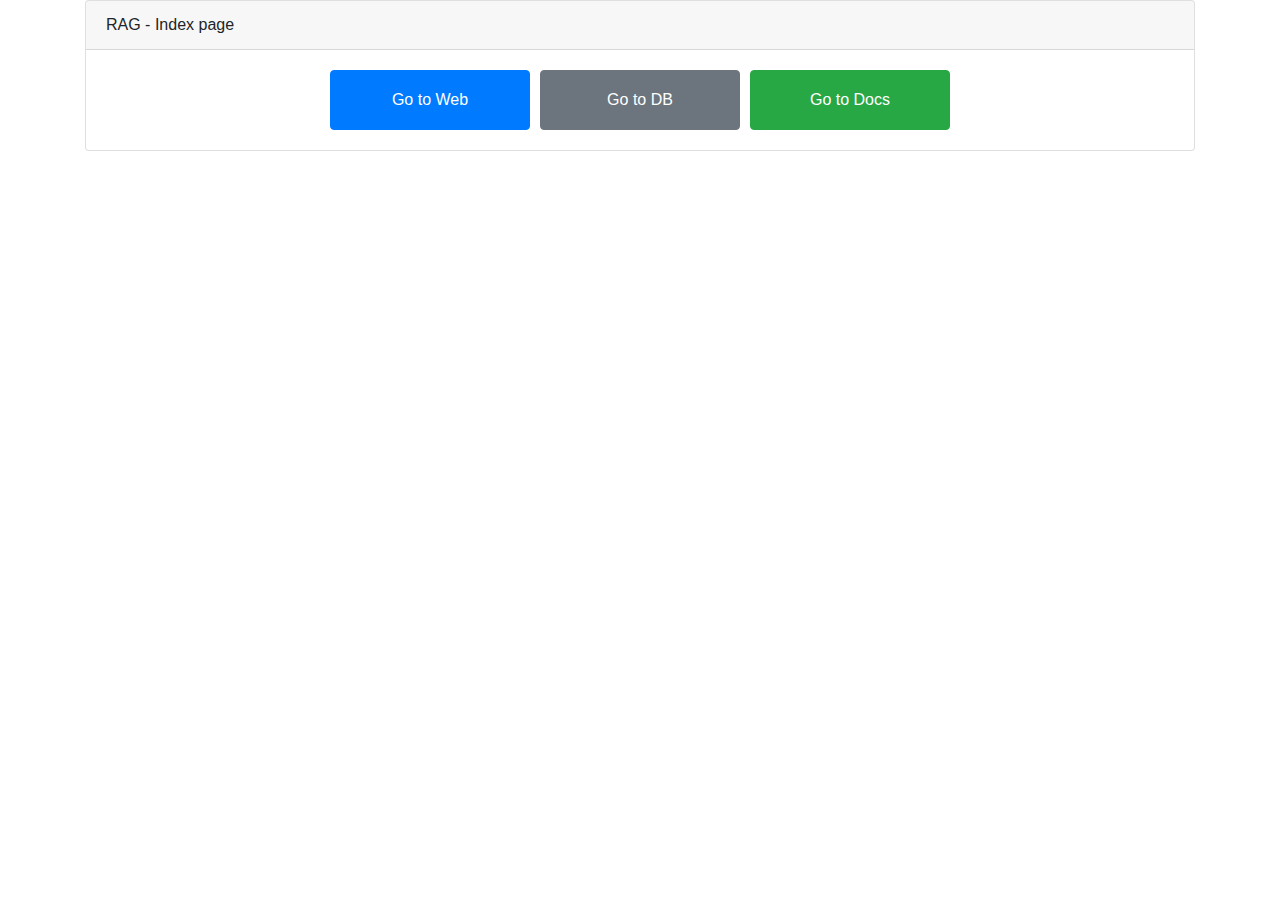
<file: static/index.html>
<!DOCTYPE html>
<html lang="en">
<head>
    <meta charset="UTF-8">
    <meta name="viewport" content="width=device-width, initial-scale=1.0">
    <title>RAG Test page</title>
    <!-- Bootstrap CSS -->
    <link href="https://stackpath.bootstrapcdn.com/bootstrap/4.5.2/css/bootstrap.min.css" rel="stylesheet">
    <style>
        .button-group {
            display: flex;
            justify-content: center;
            gap: 10px;
        }
        .btn {
            width: 200px;
            height: 60px;
        }
    </style>
</head>
<body>
<!-- Your content here -->
<div class="container">
    <div class="row">
        <div class="col-12">
            <div class="card">
                <div class="card-header">
                    RAG - Index page
                </div>
                <div class="card-body">
                    <div class="button-group">
                        <button class="btn btn-primary" onclick="window.location.href='web-query'">Go to Web</button>
                        <button class="btn btn-secondary" onclick="window.location.href='db-query'">Go to DB</button>
                        <button class="btn btn-success" onclick="window.location.href='docs-query'">Go to Docs</button>
                    </div>
                </div>
            </div>
        </div>
    </div>
</div>

<!-- Bootstrap JS, Popper.js, and jQuery -->
<script src="https://code.jquery.com/jquery-3.5.1.slim.min.js"></script>
<script src="https://cdn.jsdelivr.net/npm/@popperjs/core@2.9.2/dist/umd/popper.min.js"></script>
<script src="https://stackpath.bootstrapcdn.com/bootstrap/4.5.2/js/bootstrap.min.js"></script>

</body>
</html>
</file>
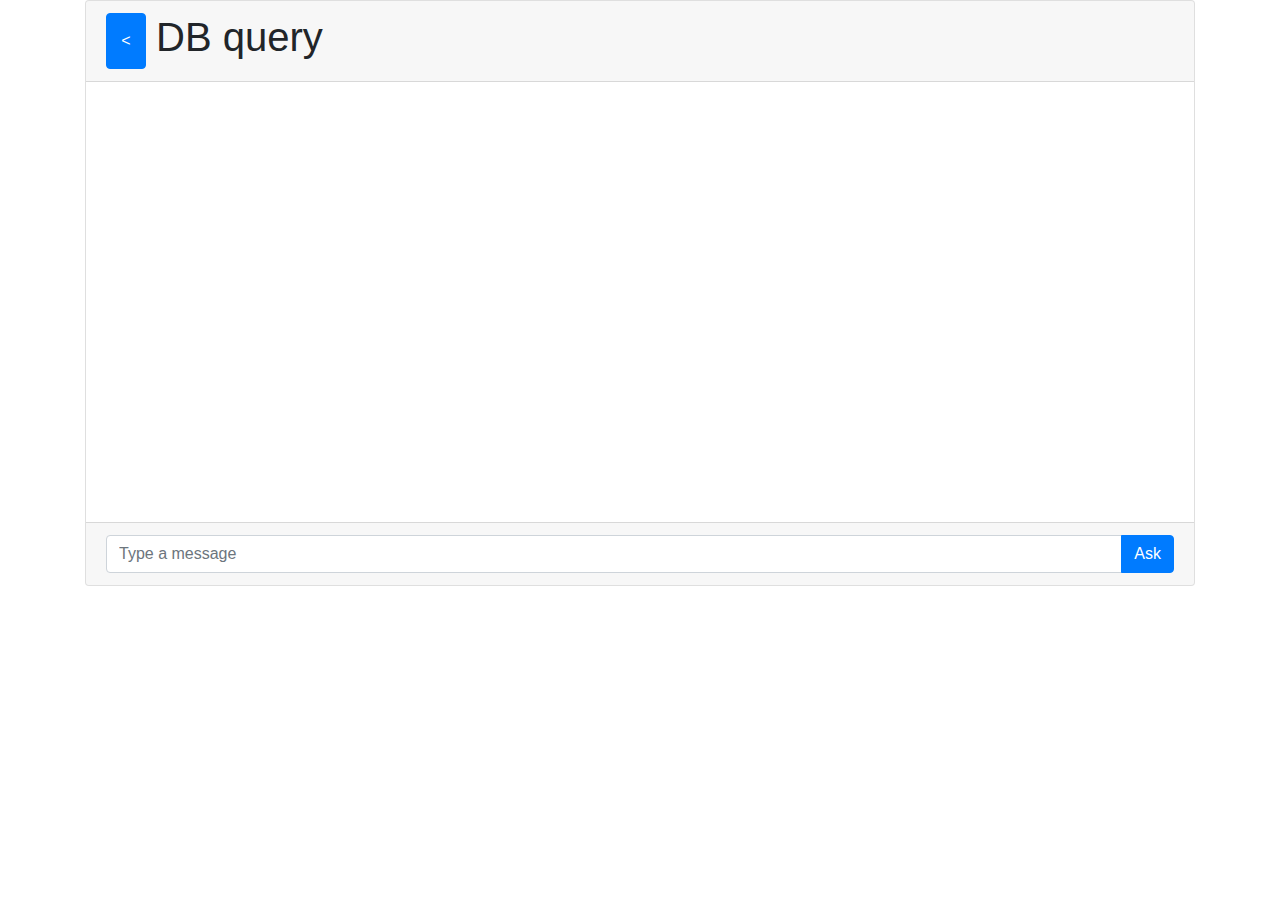
<file: static/db.html>
<!DOCTYPE html>
<html lang="en">
<head>
    <meta charset="UTF-8">
    <meta name="viewport" content="width=device-width, initial-scale=1.0">
    <title>RAG Test page</title>
    <!-- Bootstrap CSS -->
    <link href="https://stackpath.bootstrapcdn.com/bootstrap/4.5.2/css/bootstrap.min.css" rel="stylesheet">
    <style>
        .spinner-border {
            display: none;
        }

        .ai_message {
            background-color: azure;
        }

        #home-btn-group {
            display: flex;
            justify-content: start;
            gap: 10px;
        }

        .card-header {
            display: flex;
            justify-content: start;
            gap: 10px;
        }

        #home-btn {
            width: 40px;
            height: 100%;
        }
    </style>
</head>
<body>
<!-- Your content here -->
<div class="container">
    <div class="row">
        <div class="col-12">
            <div class="card">
                <div class="card-header">
                    <div class="button-group" id="home-btn-group">
                        <button class="btn btn-primary"
                                onclick="window.location.href='/'"
                                id="home-btn"><
                        </button>
                    </div>
                    <h1>DB query</h1>
                </div>
                <div class="card-body">
                    <div class="chat-box" style="height: 400px; overflow-y: scroll;">

                    </div>
                </div>
                <div class="card-footer">
                    <div class="spinner-border text-primary" role="status" id="loading-spinner">
                        <span class="sr-only">Loading...</span>
                    </div>
                    <form id="chat-form">
                        <div class="input-group">
                            <input type="text"
                                   class="form-control"
                                   placeholder="Type a message"
                                   aria-label="Type a message"
                                   autocomplete="off"
                                   id="question_input">
                            <div class="input-group-append">
                                <button class="btn btn-primary" type="submit">Ask</button>
                            </div>
                        </div>
                    </form>
                </div>
            </div>
        </div>
    </div>
</div>

<!-- Bootstrap JS, Popper.js, and jQuery -->
<script src="https://code.jquery.com/jquery-3.5.1.slim.min.js"></script>
<script src="https://cdn.jsdelivr.net/npm/@popperjs/core@2.9.2/dist/umd/popper.min.js"></script>
<script src="https://stackpath.bootstrapcdn.com/bootstrap/4.5.2/js/bootstrap.min.js"></script>

<!--Custom js -->
<script>
    function createResponse(actor, message) {
        const chatBox = document.querySelector('.chat-box');
        const newMessage = document.createElement('div');

        newMessage.classList.add(actor.toLowerCase() + '_message');
        newMessage.innerHTML = `<strong>${actor}:</strong> ${message}`;

        chatBox.appendChild(newMessage);
        chatBox.scrollTop = chatBox.scrollHeight; // Scroll to the bottom
    }

    document.getElementById('chat-form').addEventListener('submit', function (event) {
        event.preventDefault(); // Prevent the default form submission

        const spinner = document.getElementById('loading-spinner');
        const message = document.getElementById('question_input').value;

        createResponse("You", message);
        spinner.style.display = 'inline-block'; // Show the spinner


        fetch('http://localhost:8000/query/db', {
            method: 'POST',
            headers: {
                'Content-Type': 'application/json'
            },
            body: JSON.stringify({"question_text": message})
        })
            .then(response => response.json())
            .then(data => {
                console.log('Received response (200)');

                createResponse("AI", data.response);
            })
            .catch((error) => {
                console.error('Error:', error);
            })
            .finally(() => {
                spinner.style.display = 'none'; // Hide the spinner
            });

        document.getElementById('question_input').value = ''; // Clear the input field
    });
</script>
</body>
</html>
</file>
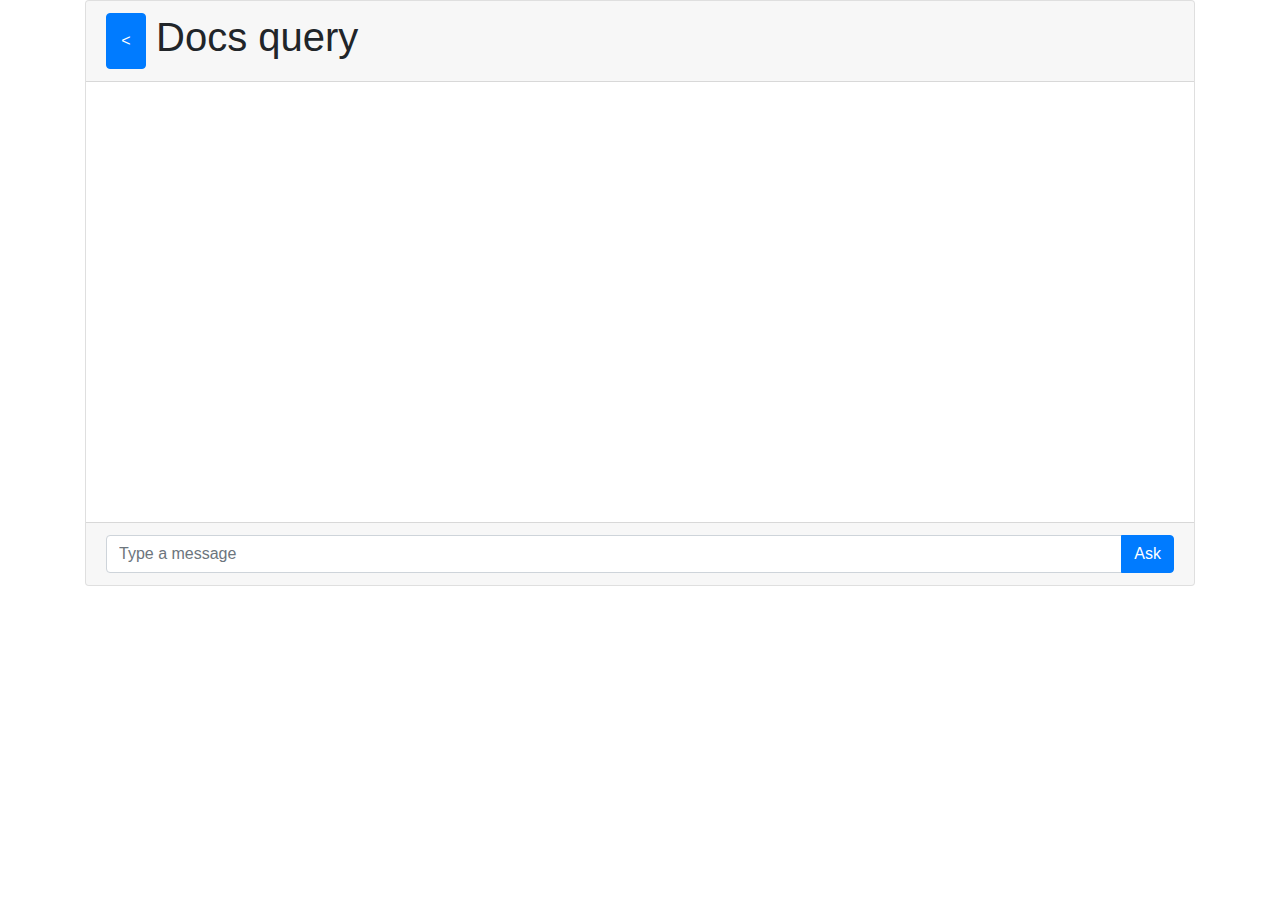
<file: static/docs.html>
<!DOCTYPE html>
<html lang="en">
<head>
    <meta charset="UTF-8">
    <meta name="viewport" content="width=device-width, initial-scale=1.0">
    <title>RAG Test page</title>
    <!-- Bootstrap CSS -->
    <link href="https://stackpath.bootstrapcdn.com/bootstrap/4.5.2/css/bootstrap.min.css" rel="stylesheet">
    <style>
        .spinner-border {
            display: none;
        }

        .ai_message {
            background-color: azure;
        }

        #home-btn-group {
            display: flex;
            justify-content: start;
            gap: 10px;
        }

        .card-header {
            display: flex;
            justify-content: start;
            gap: 10px;
        }

        #home-btn {
            width: 40px;
            height: 100%;
        }
    </style>
</head>
<body>
<!-- Your content here -->
<div class="container">
    <div class="row">
        <div class="col-12">
            <div class="card">
                <div class="card-header">
                    <div class="button-group" id="home-btn-group">
                        <button class="btn btn-primary"
                                onclick="window.location.href='/'"
                                id="home-btn"><
                        </button>
                    </div>
                    <h1>Docs query</h1>
                </div>
                <div class="card-body">
                    <div class="chat-box" style="height: 400px; overflow-y: scroll;">

                    </div>
                </div>
                <div class="card-footer">
                    <div class="spinner-border text-primary" role="status" id="loading-spinner">
                        <span class="sr-only">Loading...</span>
                    </div>
                    <form id="chat-form">
                        <div class="input-group">
                            <input type="text"
                                   class="form-control"
                                   placeholder="Type a message"
                                   aria-label="Type a message"
                                   autocomplete="off"
                                   id="question_input">
                            <div class="input-group-append">
                                <button class="btn btn-primary" type="submit">Ask</button>
                            </div>
                        </div>
                    </form>
                </div>
            </div>
        </div>
    </div>
</div>

<!-- Bootstrap JS, Popper.js, and jQuery -->
<script src="https://code.jquery.com/jquery-3.5.1.slim.min.js"></script>
<script src="https://cdn.jsdelivr.net/npm/@popperjs/core@2.9.2/dist/umd/popper.min.js"></script>
<script src="https://stackpath.bootstrapcdn.com/bootstrap/4.5.2/js/bootstrap.min.js"></script>

<!--Custom js -->
<script>
    function createResponse(actor, message) {
        const chatBox = document.querySelector('.chat-box');
        const newMessage = document.createElement('div');

        newMessage.classList.add(actor.toLowerCase() + '_message');
        newMessage.innerHTML = `<strong>${actor}:</strong> ${message}`;

        chatBox.appendChild(newMessage);
        chatBox.scrollTop = chatBox.scrollHeight; // Scroll to the bottom
    }

    document.getElementById('chat-form').addEventListener('submit', function (event) {
        event.preventDefault(); // Prevent the default form submission

        const spinner = document.getElementById('loading-spinner');
        const message = document.getElementById('question_input').value;

        createResponse("You", message);
        spinner.style.display = 'inline-block'; // Show the spinner


        fetch('http://localhost:8000/query/docs', {
            method: 'POST',
            headers: {
                'Content-Type': 'application/json'
            },
            body: JSON.stringify({"question_text": message})
        })
            .then(response => response.json())
            .then(data => {
                console.log('Received response (200)');

                createResponse("AI", data.response);
            })
            .catch((error) => {
                console.error('Error:', error);
            })
            .finally(() => {
                spinner.style.display = 'none'; // Hide the spinner
            });

        document.getElementById('question_input').value = ''; // Clear the input field
    });
</script>
</body>
</html>
</file>
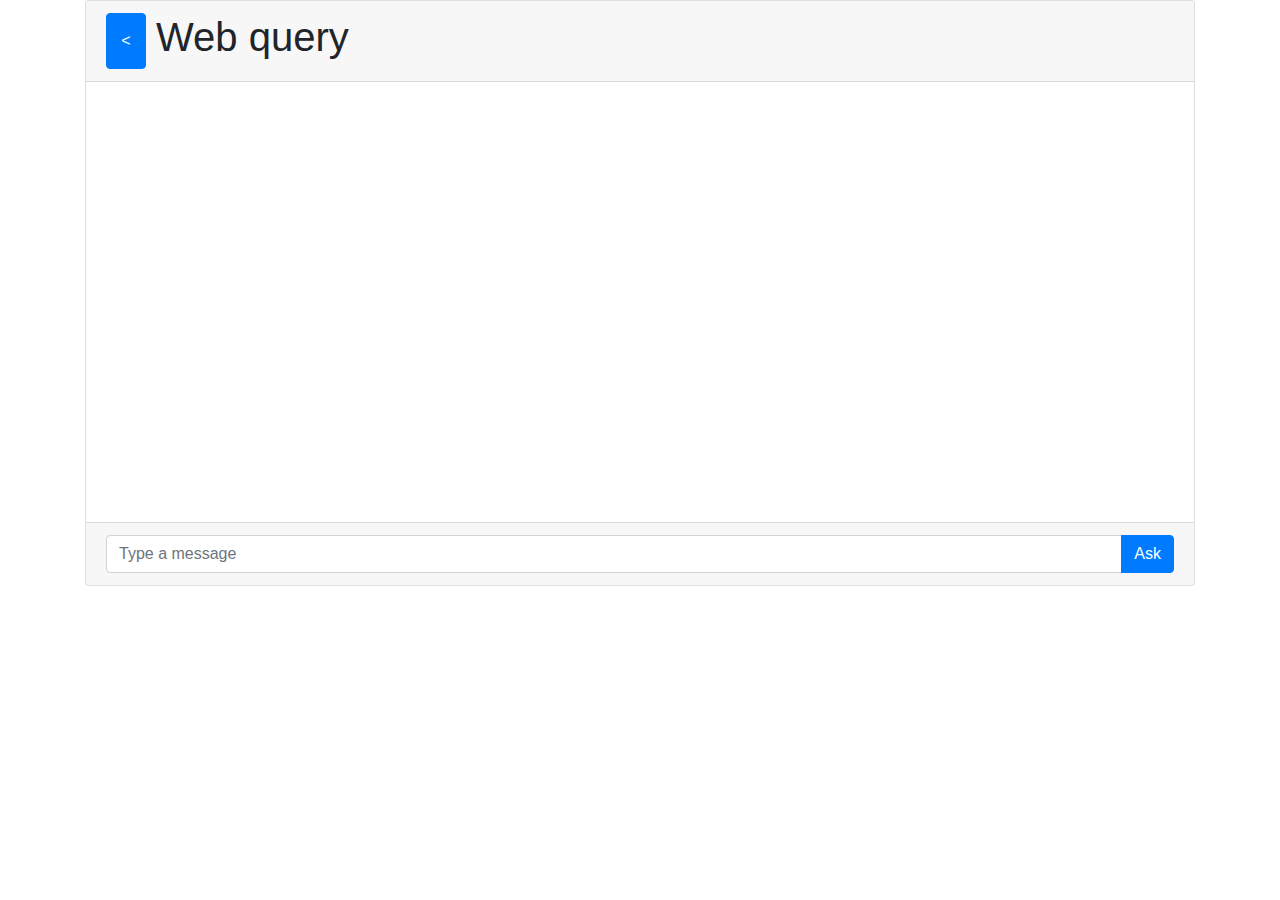
<file: static/web.html>
<!DOCTYPE html>
<html lang="en">
<head>
    <meta charset="UTF-8">
    <meta name="viewport" content="width=device-width, initial-scale=1.0">
    <title>RAG Test page</title>
    <!-- Bootstrap CSS -->
    <link href="https://stackpath.bootstrapcdn.com/bootstrap/4.5.2/css/bootstrap.min.css" rel="stylesheet">
    <style>
        .spinner-border {
            display: none;
        }

        .ai_message {
            background-color: azure;
        }

        #home-btn-group {
            display: flex;
            justify-content: start;
            gap: 10px;
        }

        .card-header {
            display: flex;
            justify-content: start;
            gap: 10px;
        }

        #home-btn {
            width: 40px;
            height: 100%;
        }
    </style>
</head>
<body>
<!-- Your content here -->
<div class="container">
    <div class="row">
        <div class="col-12">
            <div class="card">
                <div class="card-header">
                    <div class="button-group" id="home-btn-group">
                        <button class="btn btn-primary"
                                onclick="window.location.href='/'"
                                id="home-btn"><
                        </button>
                    </div>
                    <h1>Web query</h1>
                </div>
                <div class="card-body">
                    <div class="chat-box" style="height: 400px; overflow-y: scroll;">

                    </div>
                </div>
                <div class="card-footer">
                    <div class="spinner-border text-primary" role="status" id="loading-spinner">
                        <span class="sr-only">Loading...</span>
                    </div>
                    <form id="chat-form">
                        <div class="input-group">
                            <input type="text"
                                   class="form-control"
                                   placeholder="Type a message"
                                   aria-label="Type a message"
                                   autocomplete="off"
                                   id="question_input">
                            <div class="input-group-append">
                                <button class="btn btn-primary" type="submit">Ask</button>
                            </div>
                        </div>
                    </form>
                </div>
            </div>
        </div>
    </div>
</div>

<!-- Bootstrap JS, Popper.js, and jQuery -->
<script src="https://code.jquery.com/jquery-3.5.1.slim.min.js"></script>
<script src="https://cdn.jsdelivr.net/npm/@popperjs/core@2.9.2/dist/umd/popper.min.js"></script>
<script src="https://stackpath.bootstrapcdn.com/bootstrap/4.5.2/js/bootstrap.min.js"></script>

<!--Custom js -->
<script>
    function createResponse(actor, message) {
        const chatBox = document.querySelector('.chat-box');
        const newMessage = document.createElement('div');

        newMessage.classList.add(actor.toLowerCase() + '_message');
        newMessage.innerHTML = `<strong>${actor}:</strong> ${message}`;

        chatBox.appendChild(newMessage);
        chatBox.scrollTop = chatBox.scrollHeight; // Scroll to the bottom
    }

    document.getElementById('chat-form').addEventListener('submit', function (event) {
        event.preventDefault(); // Prevent the default form submission

        const spinner = document.getElementById('loading-spinner');
        const message = document.getElementById('question_input').value;

        createResponse("You", message);
        spinner.style.display = 'inline-block'; // Show the spinner


        fetch('http://localhost:8000/query/web', {
            method: 'POST',
            headers: {
                'Content-Type': 'application/json'
            },
            body: JSON.stringify({"question_text": message})
        })
            .then(response => response.json())
            .then(data => {
                console.log('Received response (200)');

                createResponse("AI", data.response);
            })
            .catch((error) => {
                console.error('Error:', error);
            })
            .finally(() => {
                spinner.style.display = 'none'; // Hide the spinner
            });

        document.getElementById('question_input').value = ''; // Clear the input field
    });
</script>
</body>
</html>
</file>
